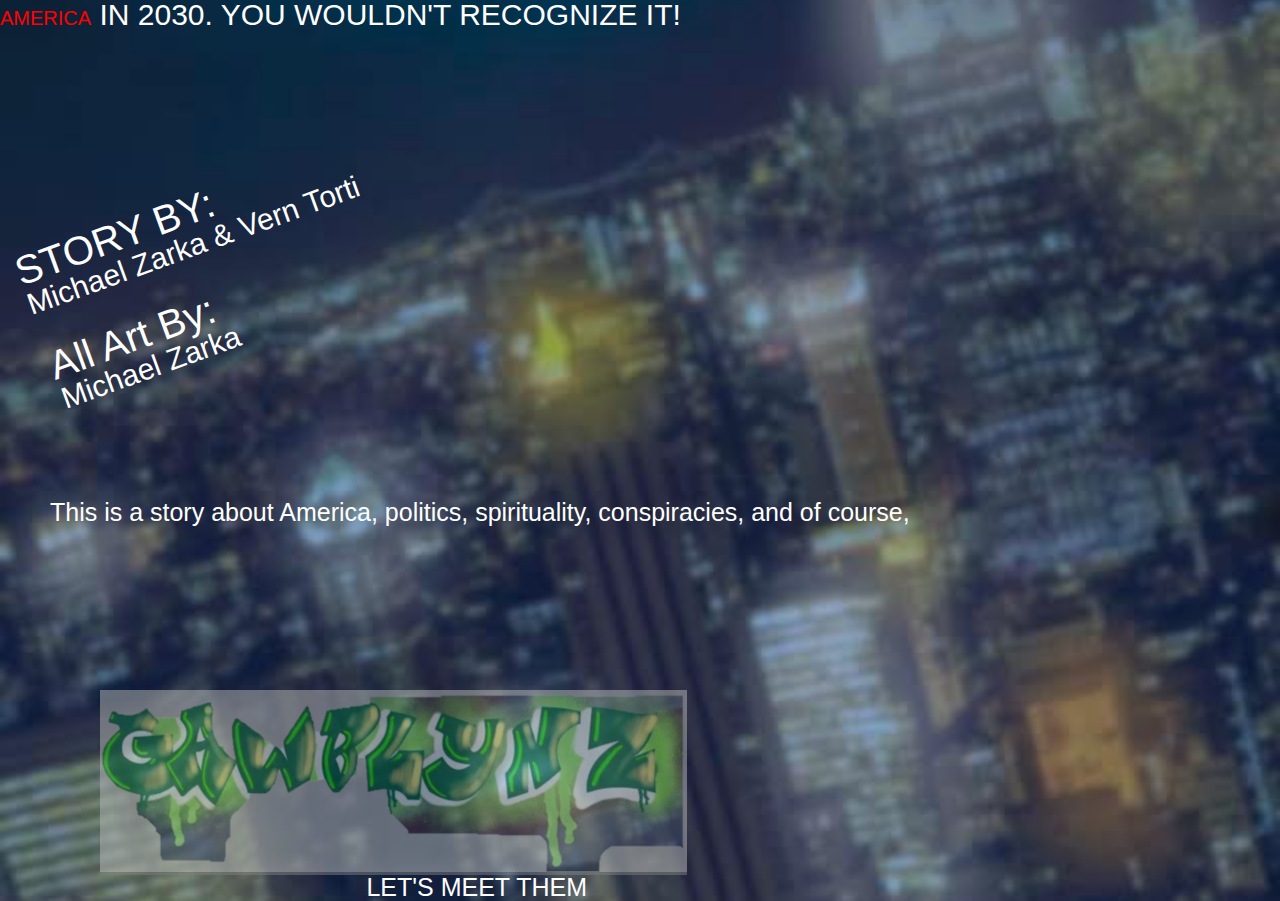
<file: index.html>
<!DOCTYPE html>
<html lang="en">

<head>
	<meta charset="UTF-8">
	<meta name="viewport" content="width=device-width, initial-scale=1, shrink-to-fit=no">
	
	<!-- Bootstrap CSS -->
    	<link rel="stylesheet" href="https://stackpath.bootstrapcdn.com/bootstrap/4.5.2/css/bootstrap.min.css" integrity="sha384-JcKb8q3iqJ61gNV9KGb8thSsNjpSL0n8PARn9HuZOnIxN0hoP+VmmDGMN5t9UJ0Z" crossorigin="anonymous">
	
	<title>Gawblynz</title>
	<link rel="stylesheet" href="css/main.css">
	<link rel="stylesheet" href="css/gawblynzstyle1.css">
</head>
 <body>
 	<header>
 		<div >
 			<p class="lead">AMERICA</p>
 			<p> IN 2030. YOU WOULDN'T RECOGNIZE IT!</p>
 		</div>
 	</header>
 	<section>
 		<div class="rotate">
 		<h2 class="credit">STORY BY:</h2>
 		<p>Michael Zarka &amp; Vern Torti</p> <br> <br>
 		<h2 class="credit">All Art by:</h2>
 		<p>Michael Zarka</p>
 	</div>
 	<div class="intro">

 		<p>This is a story about America, politics, spirituality, conspiracies, and of course,</p>
 		<br>
 	</div>
	</section>
	
 	
 	<footer>
 		<h1 class="special"><img src="images/name.png" alt="Gawblynz"></h1>
 		<nav>
 			<a href="gawblynzcharacters.html">LET'S MEET THEM</a>
 		</nav>
 	</footer>







<script src="https://cdn.jsdelivr.net/npm/bootstrap@5.0.0-beta1/dist/js/bootstrap.bundle.min.js" integrity="sha384-ygbV9kiqUc6oa4msXn9868pTtWMgiQaeYH7/t7LECLbyPA2x65Kgf80OJFdroafW" crossorigin="anonymous"></script>





















 </body>

</html>
</file>
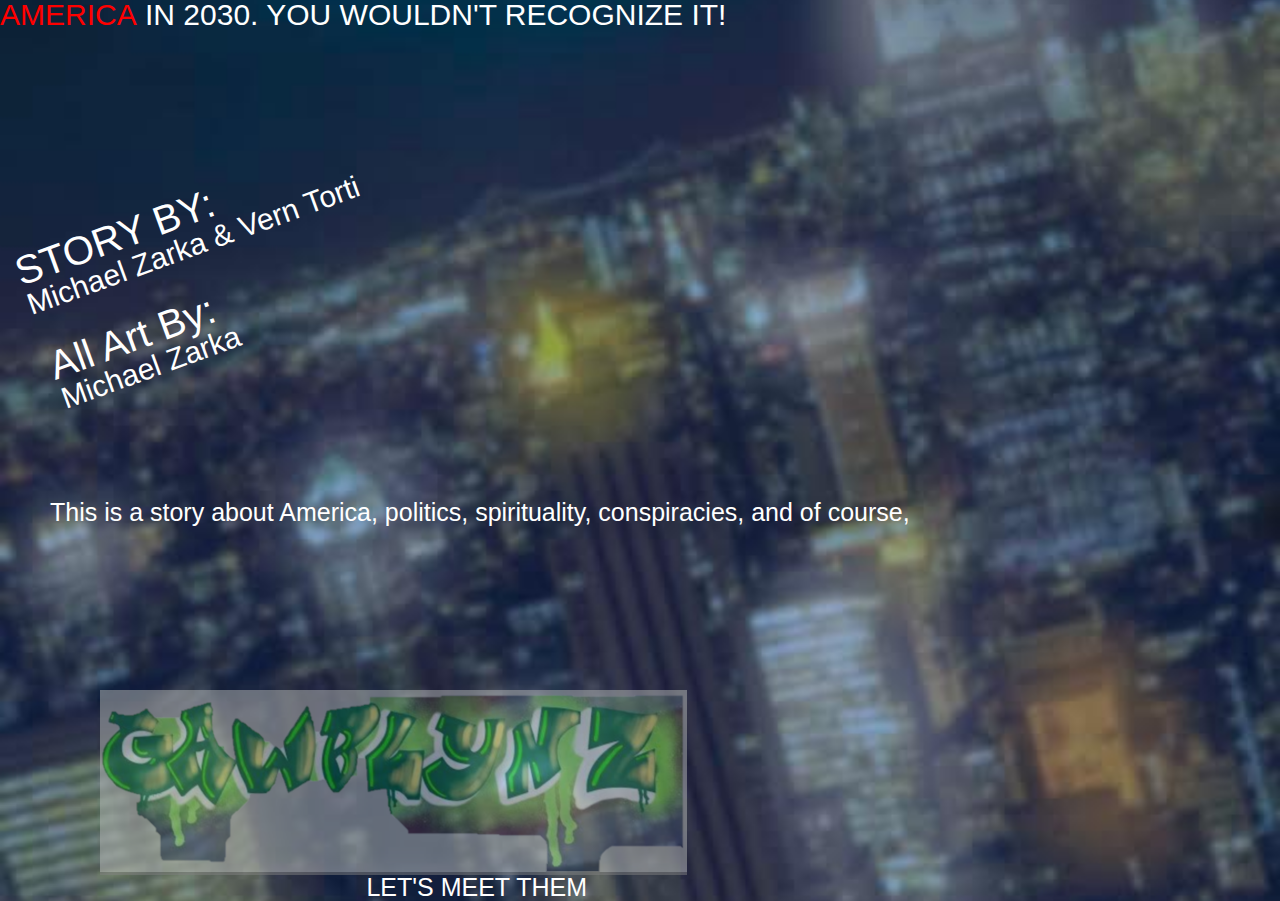
<file: gawblynzmain.html>
<!DOCTYPE html>
<html lang="en">

<head>
	<meta charset="UTF-8">
	<title>Gawblynz</title>
	<link rel="stylesheet" href="css/main.css">
	<link rel="stylesheet" href="css/gawblynzstyle1.css">
</head>
 <body>
 	<header>
 		<div >
 			<p class="lead">AMERICA</p>
 			<p> IN 2030. YOU WOULDN'T RECOGNIZE IT!</p>
 		</div>
 	</header>
 	<section>
 		<div class="rotate">
 		<h2 class="credit">STORY BY:</h2>
 		<p>Michael Zarka &amp; Vern Torti</p> <br> <br>
 		<h2 class="credit">All Art by:</h2>
 		<p>Michael Zarka</p>
 	</div>
 	<div class="intro">

 		<p>This is a story about America, politics, spirituality, conspiracies, and of course,</p>
 		<br>
 	</div>
	</section>
	
 	
 	<footer>
 		<h1 class="special"><img src="images/name.png" alt="Gawblynz"></h1>
 		<nav>
 			<a href="gawblynzcharacters.html">LET'S MEET THEM</a>
 		</nav>
 	</footer>





























 </body>

</html>
</file>
<file: css/gawblynzstyle1.css>
body{
  background: url(../images/skyview.jpg) no-repeat;
    background-size:cover;
    height: 100vh;
    background-position: left;
    margin: 0;
}



div{
    font-family:"Comic Sans MS", Arial;
  font-size:30px;
  color:#ffffff;
 }

p{
  display:inline-flex;
}

.lead {
  color:#FF0000;
}
.rotate {

  transform: rotate(-20deg);


  /* Legacy vendor prefixes that you probably don't need... */

  /* Safari */
  -webkit-transform: rotate(-20deg);

  /* Firefox */
  -moz-transform: rotate(-20deg);

  /* IE */
  -ms-transform: rotate(-20deg);

  /* Opera */
  -o-transform: rotate(-20deg);

  /* Internet Explorer */
  filter: progid:DXImageTransform.Microsoft.BasicImage(rotation=1);

}
.credit {
  font-size:40px;
  font-family: Impact, Arial, "Times New Roman";
  text-transform:capitalize;
  color:#FFFFFF;
}
aside {
  position:absolute;
  top:200px;
  clear:right;
  
}
aside p{
  font-size:35px;
  color:#FFFFFF;
  font-family: Impact, Arial, "Times New Roman";

}
.intro {
  
  clear:both;
  display:inline-flex;
  position:relative;
  top:300px; 
  left:50px;
  right:100px
  color:#ffffff;
  bottom:0;
  text-align:center;
  font-family:"Comic Sans MS", Arial, impact;
  font-size:25px;
  
}

.special {
  opacity:0.5;
  background:#808080;
  display:block;
  position:relative;
  left:100px;
  padding:0;
  margin:0 auto;
  border:0;
  width: vw;
 
  
  
}


footer {
  clear:both;
  position:absolute; 
  bottom:0;
  top:300;
}
nav a{
  color:#FFFFFF;
  text-decoration:none;
  float:right;
  font-size:25px;
  font-family:"Comic Sans MS", Arial, Impact;
}
</file>
<file: css/main.css>
/* http://meyerweb.com/eric/tools/css/reset/ 
   v2.0 | 20110126
   License: none (public domain)
*/

html, body, div, span, applet, object, iframe,
h1, h2, h3, h4, h5, h6, p, blockquote, pre,
a, abbr, acronym, address, big, cite, code,
del, dfn, em, img, ins, kbd, q, s, samp,
small, strike, strong, sub, sup, tt, var,
b, u, i, 
dl, dt, dd, ol, ul, li,
fieldset, form, label, legend,
table, caption, tbody, tfoot, thead, tr, th, td,
article, aside, canvas, details, embed, 
figure, figcaption, footer, header, hgroup, 
menu, nav, output,  section, summary,
time, mark, audio, video {
	margin: 0;
	padding: 0;
	border: 0;
	font-size: 100%;
	font: inherit;
	vertical-align: baseline;
}
/* HTML5 display-role reset for older browsers */
article, aside, details, figcaption, figure, 
footer, header, hgroup, menu, nav, section {
	display: block;
}
body {
	line-height: 1;
}
ol, ul {
	list-style: none;
}
blockquote, q {
	quotes: none;
}
blockquote:before, blockquote:after,
q:before, q:after {
	content: '';
	content: none;
}
table {
	border-collapse: collapse;
	border-spacing: 0;
}
</file>
